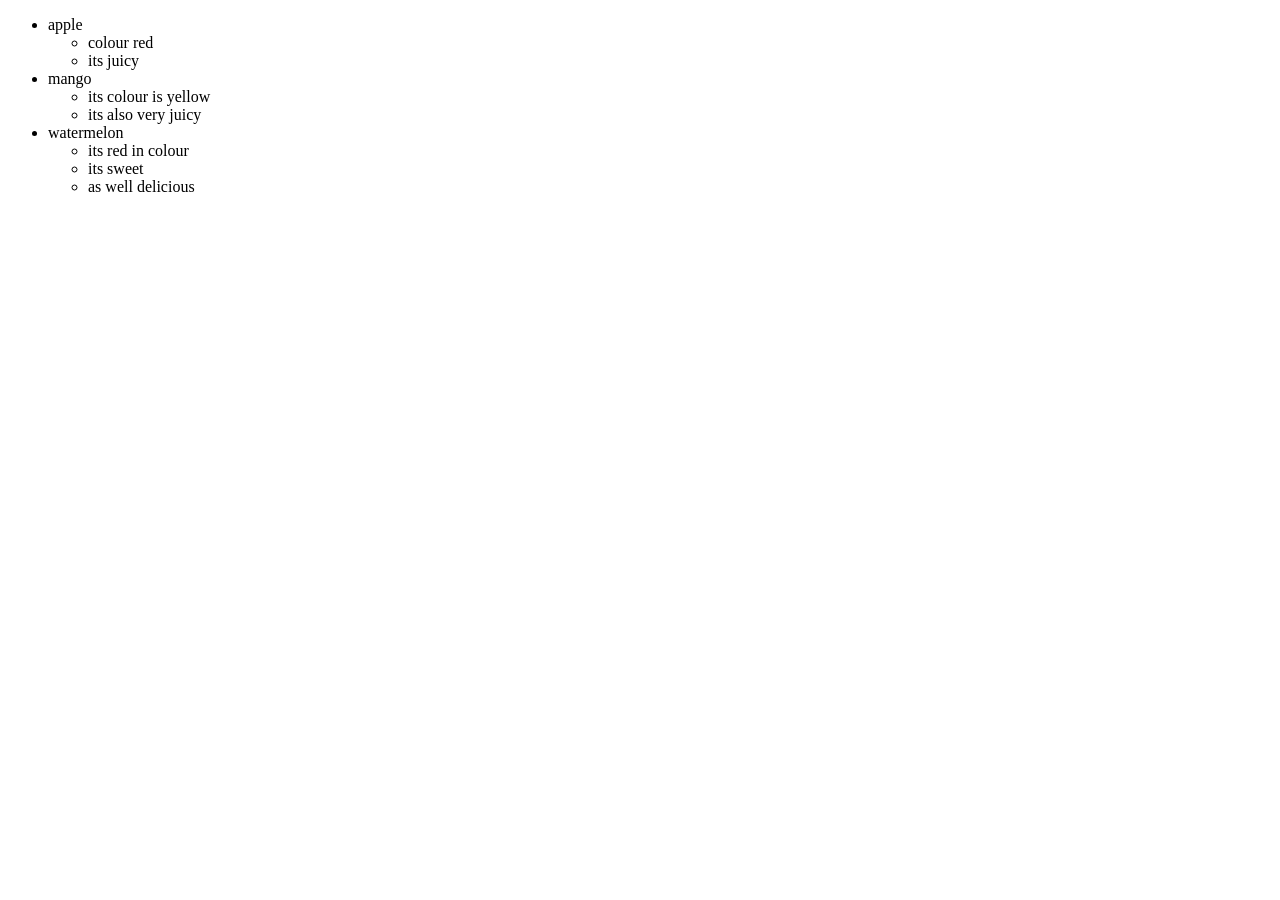
<file: index .html>
<!DOCTYPE html>
<html lang="en">
<head>
    <meta charset="UTF-8">
    <meta name="viewport" content="width=device-width, initial-scale=1.0">
    <title>Document</title>
</head>
<body>
    <ul>
        <li> apple</li>
        <ul>
        <li> colour red </li>
        <li>  its juicy</li>
        </ul>
        
        <li> mango</li>
        <ul>
        <li> its colour is yellow</li>
        <li> its also very juicy </li> 
        </ul> 

        <li> watermelon</li>
        <ul>
        
        <li> its red in colour</li>
        <li> its sweet</li>
        <li> as well delicious</li>
        </ul>
    
</body>
</html>
</file>
